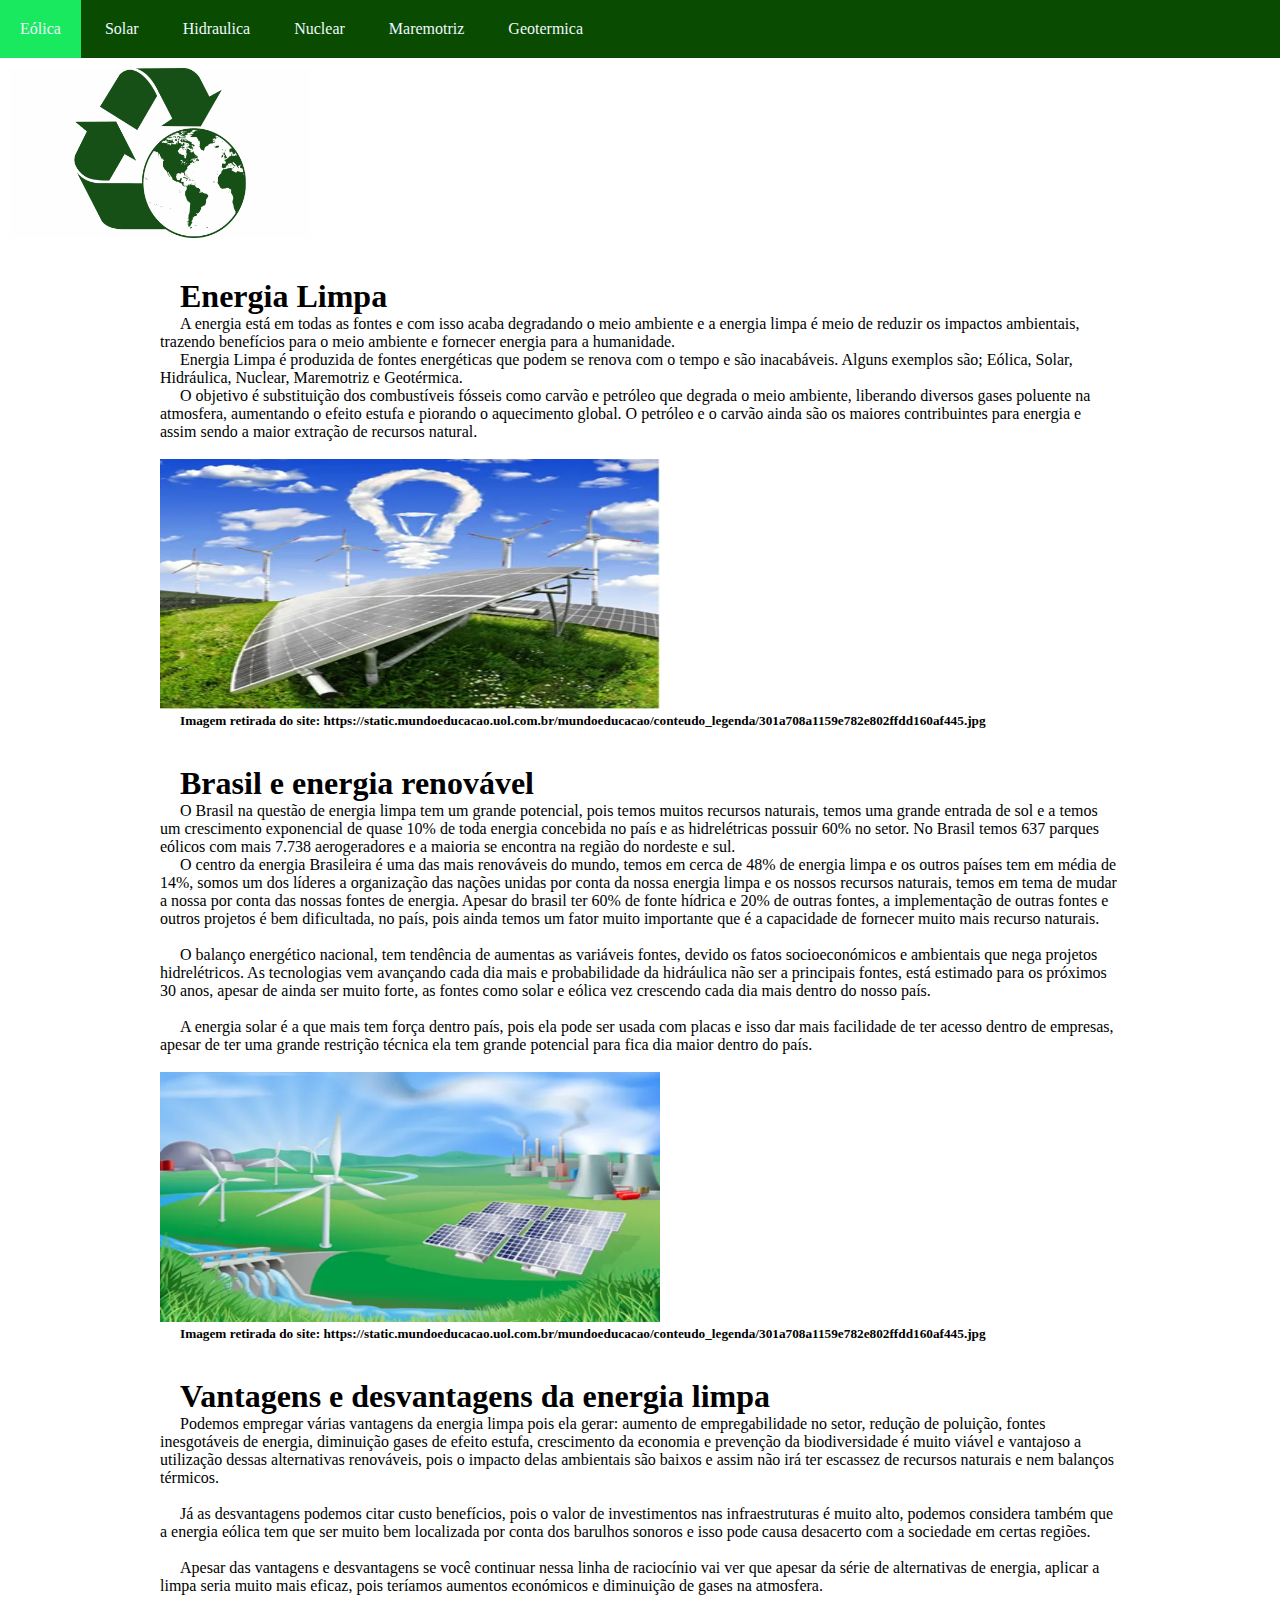
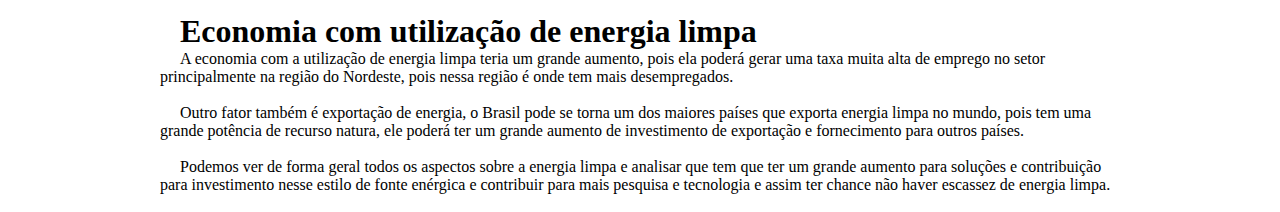
<file: index.html>
<!DOCTYPE html>
<html lang="pt-br">
<head>
    <meta charset="UTF-8">
    <title>Energia Limpa </title>
    <link rel="stylesheet" href="css/Styles.css">
    <link href="https://fonts.googleapis.com/css?family=Lato" rel="stylesheet">
</head>
<body>
     
      <header>
            <div class="center">
           <!-- Logo -->
            <div class="menu">
            <nav id="menu-h"> 
              <ul>
                  <li>  <a href="paginas/index.html"> Eólica </a> </li>
                  <li> <a href="paginas/index1.html"> Solar </a>  </li>
                  <li> <a href="paginas/Untitled2.html"> Hidraulica </a>  </li>
                  <li> <a href="paginas/index3.html"> Nuclear </a> </li>
                  <li> <a href="paginas/index4.html"> Maremotriz </a> </li>
                  <li> <a href="paginas/index5.html"> Geotermica </a> </li>
              </ul>
            </nav>
            <div class="container">        
              <header class="imagem2" id="img0">  <img src="imagens/logo.png" width="300" height="170" />  </header>
                  </div>
            </div><!-- menu -->
            </div><!-- center -->


      <section class="corpo">
            <h1> Energia Limpa </h1> 
            <p> A energia está em todas as fontes e com isso acaba degradando o meio ambiente e a energia limpa é meio de reduzir os impactos ambientais, trazendo benefícios para o meio ambiente e fornecer energia para a humanidade. 
            <br>
            <p>Energia Limpa é produzida de fontes energéticas que podem se renova com o tempo e são inacabáveis. Alguns exemplos são; Eólica, Solar, Hidráulica, Nuclear, Maremotriz e Geotérmica.
            <br>
            <p>O objetivo é substituição dos combustíveis fósseis como carvão e petróleo que degrada o meio ambiente, liberando diversos gases poluente na atmosfera, aumentando o efeito estufa e piorando o aquecimento global.  O petróleo e o carvão ainda são os maiores contribuintes para energia e assim sendo a maior extração de recursos natural.</p>
            <br>
            <a href="https://static.mundoeducacao.uol.com.br/mundoeducacao/conteudo_legenda/301a708a1159e782e802ffdd160af445.jpg">
                  <img src="imagens/limpa.png" width="500" height="250">
            </a>
            <h5>Imagem retirada do site:        		
                  https://static.mundoeducacao.uol.com.br/mundoeducacao/conteudo_legenda/301a708a1159e782e802ffdd160af445.jpg
                  </h5>
                  <br><br>
            <h1> Brasil e energia renovável </h1>
            <p> O Brasil na questão de energia limpa tem um grande potencial, pois temos muitos recursos naturais, temos uma grande entrada de sol e a temos um crescimento exponencial de quase 10% de toda energia concebida no país e as hidrelétricas possuir 60% no setor.  No Brasil temos 637 parques eólicos com mais 7.738 aerogeradores e a maioria se encontra na região do nordeste e sul. 
            <br>
            <p>O centro da energia Brasileira é uma das mais renováveis do mundo, temos em cerca de 48% de energia limpa e os outros países tem em média de 14%, somos um dos líderes a organização das nações unidas por conta da nossa energia limpa e os nossos recursos naturais, temos em tema de mudar a nossa por conta das nossas fontes de energia. Apesar do brasil ter 60% de fonte hídrica e 20% de outras fontes, a implementação de outras fontes e outros projetos é bem dificultada, no país, pois ainda temos um fator muito importante que é a capacidade de fornecer muito mais recurso naturais.</p>
            <br>
            <p> O balanço energético nacional, tem tendência de aumentas as variáveis fontes, devido os fatos socioeconómicos e ambientais que nega projetos hidrelétricos. As tecnologias vem avançando cada dia mais e probabilidade da hidráulica não ser a principais fontes, está estimado para os próximos 30 anos, apesar de ainda ser muito forte, as fontes como solar e eólica vez crescendo cada dia mais dentro do nosso país.</p>
            <br>
            <p>A energia solar é a que mais tem força dentro país, pois ela pode ser usada com placas e isso dar mais facilidade de ter acesso dentro de empresas, apesar de ter uma grande restrição técnica ela tem grande potencial para fica dia maior dentro do país.</p>
            <br>
                  <a href="https://brasilescola.uol.com.br/geografia/fontes-energia.html">
                        <img src="imagens/limpa2.png" width="500" height="250">
                  </a>
            <h5>Imagem retirada do site:        		
                  https://static.mundoeducacao.uol.com.br/mundoeducacao/conteudo_legenda/301a708a1159e782e802ffdd160af445.jpg
                  </h5>
                  <br><br>
            
            <h1> Vantagens e desvantagens da energia limpa </h1>
            <p>Podemos empregar várias vantagens da energia limpa pois ela gerar: aumento de empregabilidade no setor, redução de poluição, fontes inesgotáveis de energia, diminuição gases de efeito estufa, crescimento da economia e prevenção da biodiversidade é muito viável e vantajoso a utilização dessas alternativas renováveis, pois o impacto delas ambientais são baixos e assim não irá ter escassez de recursos naturais e nem balanços térmicos.</p>
            <br>
            <p>Já as desvantagens podemos citar custo benefícios, pois o valor de investimentos nas infraestruturas é muito alto, podemos considera também que a energia eólica tem que ser muito bem localizada por conta dos barulhos sonoros e isso pode causa desacerto com a sociedade em certas regiões.</p>
            <br>
            <p>Apesar das vantagens e desvantagens se você continuar nessa linha de raciocínio vai ver que apesar da série de alternativas de energia, aplicar a limpa seria muito mais eficaz, pois teríamos aumentos económicos e diminuição de gases na atmosfera.</p>
            <br>
      
            <h1>Economia com utilização de energia limpa</h1>
            <p>A economia com a utilização de energia limpa teria um grande aumento, pois ela poderá gerar uma taxa muita alta de emprego no setor principalmente na região do Nordeste, pois nessa região é onde tem mais desempregados.</p>
            <br>
            <p>Outro fator também é exportação de energia, o Brasil pode se torna um dos maiores países que exporta energia limpa no mundo, pois tem uma grande potência de recurso natura, ele poderá ter um grande aumento de investimento de exportação e fornecimento para outros países.</p>
            <br>
            <p>Podemos ver de forma geral todos os aspectos sobre a energia limpa e analisar que tem que ter um grande aumento para soluções e contribuição para investimento nesse estilo de fonte enérgica e contribuir para mais pesquisa e tecnologia e assim ter chance não haver escassez de energia limpa.</p>   
            <br>
      </section>
      </header> 
</body>
</html>
</file>
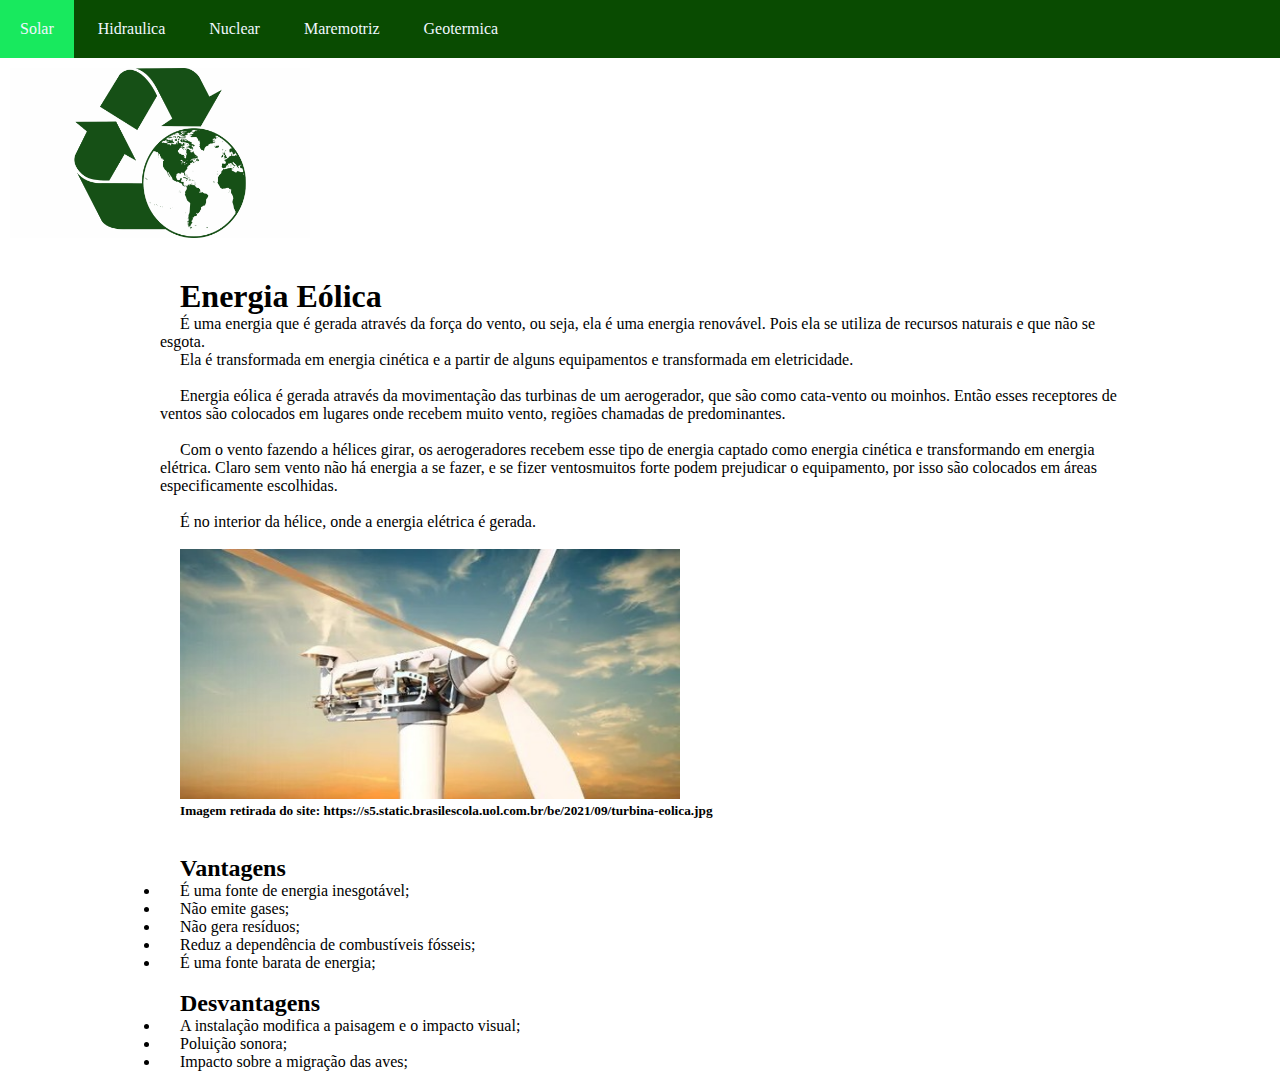
<file: paginas/index.html>
<!DOCTYPE html>
<html lang="pt-br">
<head>
    <meta charset="UTF-8">
    <title>Energia Limpa </title>
    <link rel="stylesheet" href="css/Styles.css">
    <link href="https://fonts.googleapis.com/css?family=Lato" rel="stylesheet">
</head>
<body>
     
      <header>
            <div class="center">
           <!-- Logo -->
            <div class="menu">
            <nav id="menu-h"> 
              <ul>
                      
                      
                        <li> <a href="index1.html"> Solar </a>  </li>
                        <li> <a href="Untitled2.html"> Hidraulica </a>  </li>
                        <li> <a href="index3.html"> Nuclear </a> </li>
                        <li> <a href="index4.html"> Maremotriz </a> </li>
                        <li> <a href="index5.html"> Geotermica </a> </li>
              </ul>
            </nav>
        </div><!-- menu -->
    </div> 
    <header class="imagem" id="img1"> <img src="imagem/logo.png" width="300" height="170" /> </header>

    <section class="corpo">
    <h1>Energia Eólica</h1>
    <p>É uma energia que é gerada através da força do vento, ou seja, ela é uma energia renovável. Pois ela se utiliza de recursos naturais e que não se esgota. 
    <br>
    <p>Ela é transformada em energia cinética e a partir de alguns equipamentos e transformada em eletricidade.</p>
    <br>
    <p>Energia eólica é gerada através da movimentação das turbinas de um aerogerador, que são como cata-vento ou moinhos. Então esses receptores de ventos são colocados em lugares onde recebem muito vento, regiões chamadas de predominantes.  </p>
    <br>
    <p>Com o vento fazendo a hélices girar, os aerogeradores recebem esse tipo de energia captado como energia cinética e transformando em energia elétrica. Claro sem vento não há energia a se fazer, e se fizer ventosmuitos forte podem prejudicar o equipamento, por isso são colocados em áreas especificamente escolhidas. </p>
    <br>
    <p>É no interior da hélice, onde a energia elétrica é gerada.</p>   
    <br>
    <header >
    <a href="ttps://s5.static.brasilescola.uol.com.br/be/2021/09/turbina-eolica.jpg">
        <img src="imagem/eólica.jpg" width="500" height="250"/>
    </a>
    </header>
    <h5>Imagem retirada do site: https://s5.static.brasilescola.uol.com.br/be/2021/09/turbina-eolica.jpg
</h5>
         <br><br>
    <h2>Vantagens</h2>
        <ul>
            <li>É uma fonte de energia inesgotável;</li>
            <li>Não emite gases;</li>
            <li>Não gera resíduos;</li>
            <li>Reduz a dependência de combustíveis fósseis;</li>
            <li>É uma fonte barata de energia;</li>
        </ul>
        <br>

    <h2>Desvantagens</h2>
        <ul>    
            <li>A instalação modifica a paisagem e o impacto visual;</li>
            <li>Poluição sonora;</li>
            <li>Impacto sobre a migração das aves;</li>
        </ul>
 
        </section>

</body>
</html>
</file>
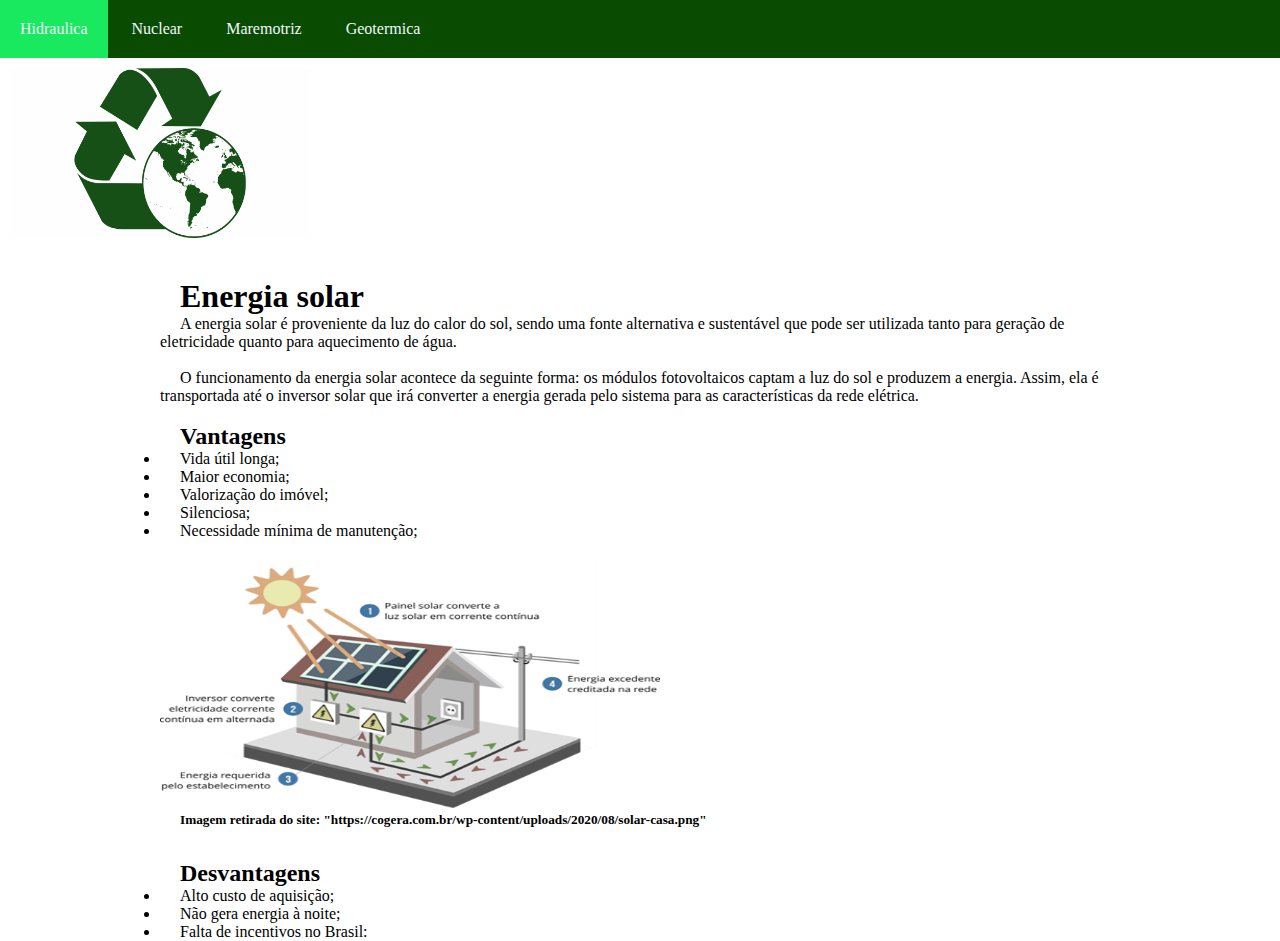
<file: paginas/index1.html>
<!DOCTYPE html>
<html lang="pt-br">
<head>
    <meta charset="UTF-8">
    <title>Energia Limpa </title>
    <link rel="stylesheet" href="css/Styles.css">
    <link href="https://fonts.googleapis.com/css?family=Lato" rel="stylesheet">
</head>
<body>
     
      <header>
            <div class="center">
           <!-- Logo -->
            <div class="menu">
            <nav id="menu-h"> 
              <ul>
                    
                        <li> <a href="Untitled2.html"> Hidraulica </a>  </li>
                        <li> <a href="index3.html"> Nuclear </a> </li>
                        <li> <a href="index4.html"> Maremotriz </a> </li>
                        <li> <a href="index5.html"> Geotermica </a> </li>
              </ul>
            </nav>
        </div><!-- menu -->
    </div> 
    <header class="imagem" id="img1"> <img src="imagem/logo.png" width="300" height="170"/> </header>
    <section class="corpo">
    <h1>Energia solar</h1>
    <p>A energia solar é proveniente da luz do calor do sol, sendo uma fonte alternativa e sustentável que pode ser utilizada tanto para geração de eletricidade quanto para aquecimento de água.</p>
    <br>
    <p>O funcionamento da energia solar acontece da seguinte forma: os módulos fotovoltaicos captam a luz do sol e produzem a energia. Assim, ela é transportada até o inversor solar que irá converter a energia gerada pelo sistema para as características da rede elétrica.</p>
    <br>

    <h2>Vantagens</h2>
        <ul>   
            <li>Vida útil longa;</li>       
            <li>Maior economia;</li>
            <li>Valorização do imóvel;</li>
            <li>Silenciosa;</li>
            <li>Necessidade mínima de manutenção;</li>
        </ul>
        <br>
        <a href="https://cogera.com.br/wp-content/uploads/2020/08/solar-casa.png">
            <img src="imagem/solar.png" width="500" height="250"/>
        </a>
        <h5> Imagem retirada do site:
         "https://cogera.com.br/wp-content/uploads/2020/08/solar-casa.png"
         <br><br><br>
        </h5>

    <h2>Desvantagens</h2>
        <ul>          
            <li>Alto custo de aquisição;</li>
            <li>Não gera energia à noite;</li>
            <li>Falta de incentivos no Brasil:</li>
        </ul>

    </section>
</body>
</html>
</file>
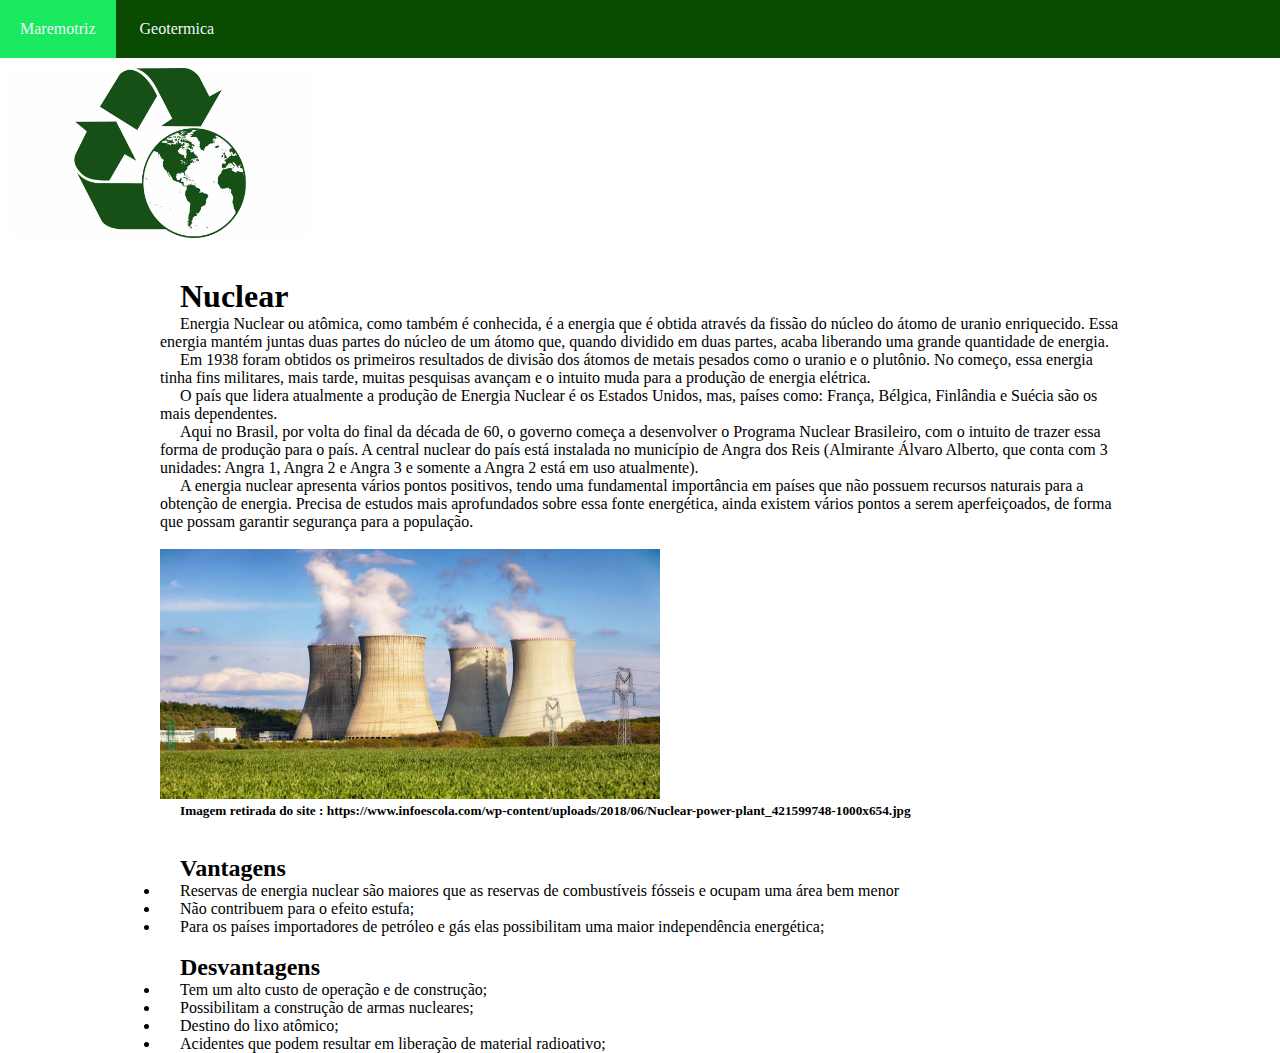
<file: paginas/index3.html>
<!DOCTYPE html>
<html lang="pt-br">
<head>
    <meta charset="UTF-8">
    <title>Energia Limpa </title>
    <link rel="stylesheet" href="css/Styles.css">
    <link href="https://fonts.googleapis.com/css?family=Lato" rel="stylesheet">
</head>
<body>
     
      <header>
            <div class="center">
           <!-- Logo -->
            <div class="menu">
            <nav id="menu-h"> 
              <ul>
                        <li> <a href="index4.html"> Maremotriz </a> </li>
                        <li> <a href="index5.html"> Geotermica </a> </li>
              </ul>
            </nav>
        </div><!-- menu -->
    </div> 
    <header class="imagem" id="img1"> <img src="imagem/logo.png" width="300" height="170"/> </header>
    <section class="corpo">
    <h1>Nuclear</h1>
    <p>Energia Nuclear ou atômica, como também é conhecida, é a energia que é obtida através da fissão do núcleo do átomo de uranio enriquecido. Essa energia mantém juntas duas partes do núcleo de um átomo que, quando dividido em duas partes, acaba liberando uma grande quantidade de energia. 
    <br>    
    <p>Em 1938 foram obtidos os primeiros resultados de divisão dos átomos de metais pesados como o uranio e o plutônio. No começo, essa energia tinha fins militares, mais tarde, muitas pesquisas avançam e o intuito muda para a produção de energia elétrica. 
    <br>    
    <p>O país que lidera atualmente a produção de Energia Nuclear é os Estados Unidos, mas, países como: França, Bélgica, Finlândia e Suécia são os mais dependentes. 
    <br>    
    <p>Aqui no Brasil, por volta do final da década de 60, o governo começa a desenvolver o Programa Nuclear Brasileiro, com o intuito de trazer essa forma de produção para o país. A central nuclear do país está instalada no município de Angra dos Reis (Almirante Álvaro Alberto, que conta com 3 unidades: Angra 1, Angra 2 e Angra 3 e somente a Angra 2 está em uso atualmente). 
    <br>    
    <p>A energia nuclear apresenta vários pontos positivos, tendo uma fundamental importância em países que não possuem recursos naturais para a obtenção de energia. Precisa de estudos mais aprofundados sobre essa fonte energética, ainda existem vários pontos a serem aperfeiçoados, de forma que possam garantir segurança para a população. </p>
    <br>
    <a href="https://www.infoescola.com/wp-content/uploads/2018/06/Nuclear-power-plant_421599748-1000x654.jpg">
        <img src="imagem/neclear.jpg" width="500" height="250">
    </a>
    <h5>Imagem retirada do site : https://www.infoescola.com/wp-content/uploads/2018/06/Nuclear-power-plant_421599748-1000x654.jpg</h5>
<br><br>
    <h2>Vantagens</h2>
        <ul>
            <li>Reservas de energia nuclear são maiores que as reservas de combustíveis fósseis e ocupam uma área bem menor</li>
            <li>Não contribuem para o efeito estufa;</li>
            <li>Para os países importadores de petróleo e gás elas possibilitam uma maior independência energética;</li>
        </ul>
        <br>

    <h2>Desvantagens</h2>
        <ul>
            <li>Tem um alto custo de operação e de construção;</li>
            <li>Possibilitam a construção de armas nucleares;</li>
            <li>Destino do lixo atômico;</li>
            <li>Acidentes que podem resultar em liberação de material radioativo;</li>
        </ul>

    </section>
</body>
</html>
</file>
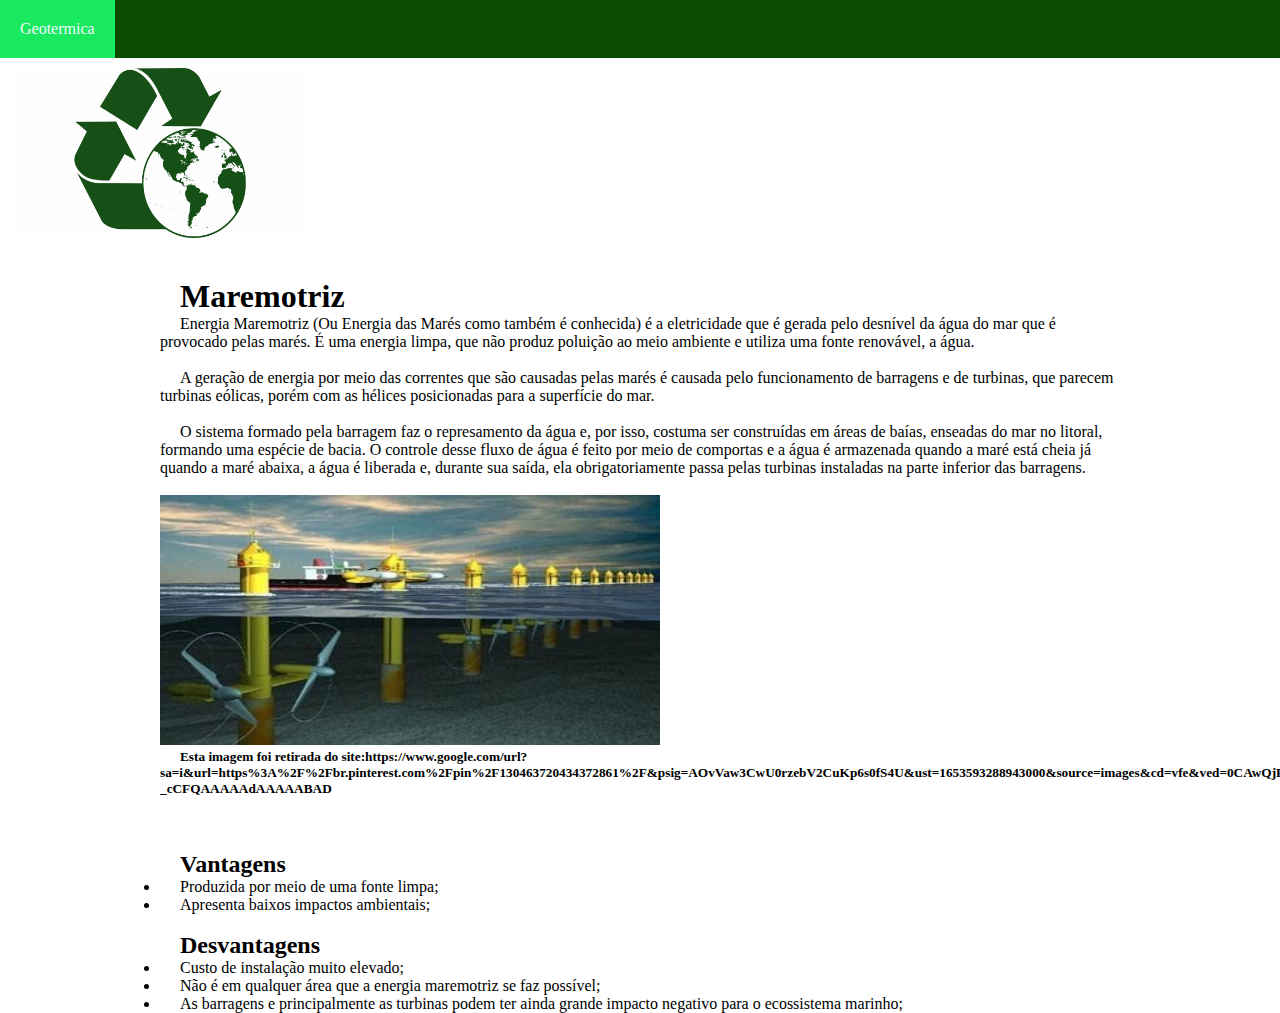
<file: paginas/index4.html>
<!DOCTYPE html>
<html lang="pt-br">
<head>
    <meta charset="UTF-8">
    <title>Energia Limpa </title>
    <link rel="stylesheet" href="css/Styles.css">
    <link href="https://fonts.googleapis.com/css?family=Lato" rel="stylesheet">
</head>
<body>
     
      <header>
            <div class="center">
           <!-- Logo -->
            <div class="menu">
            <nav id="menu-h"> 
              <ul>
                       
                        <li> <a href="index5.html"> Geotermica </a> </li>
              </ul>
            </nav>
        </div><!-- menu -->
    </div> 
    <header class="imagem" id="img1"> <img src="imagem/logo.png" width="300" height="170"> </header>
    <section class="corpo">
    <h1>Maremotriz</h1>
    <p>Energia Maremotriz (Ou Energia das Marés como também é conhecida) é a eletricidade que é gerada pelo desnível da água do mar que é provocado pelas marés. É uma energia limpa, que não produz poluição ao meio ambiente e utiliza uma fonte renovável, a água.</p>
    <br>
    <p>A geração de energia por meio das correntes que são causadas pelas marés é causada pelo funcionamento de barragens e de turbinas, que parecem turbinas eólicas, porém com as hélices posicionadas para a superfície do mar.</p>
    <br> 
    <p>O sistema formado pela barragem faz o represamento da água e, por isso, costuma ser construídas em áreas de baías, enseadas do mar no litoral, formando uma espécie de bacia. O controle desse fluxo de água é feito por meio de comportas e a água é armazenada quando a maré está cheia já quando a maré abaixa, a água é liberada e, durante sua saída, ela obrigatoriamente passa pelas turbinas instaladas na parte inferior das barragens.</p>
    <br>
<a href="https://www.google.com/url?sa=i&url=https%3A%2F%2Fbr.pinterest.com%2Fpin%2F130463720434372861%2F&psig=AOvVaw3CwU0rzebV2CuKp6s0fS4U&ust=1653593288943000&source=images&cd=vfe&ved=0CAwQjRxqFwoTCNCrq7Cx-_cCFQAAAAAdAAAAABAD">
    <img src="imagem/mare.jpg" width="500" height="250">
</a>
<h5>Esta imagem foi retirada do site:https://www.google.com/url?sa=i&url=https%3A%2F%2Fbr.pinterest.com%2Fpin%2F130463720434372861%2F&psig=AOvVaw3CwU0rzebV2CuKp6s0fS4U&ust=1653593288943000&source=images&cd=vfe&ved=0CAwQjRxqFwoTCNCrq7Cx-_cCFQAAAAAdAAAAABAD

</h5>
<br><br><br>
    <h2>Vantagens</h2>
        <ul>   
            <li>Produzida por meio de uma fonte limpa;</li>
            <li>Apresenta baixos impactos ambientais;</li>
        </ul>
    <br>

    <h2>Desvantagens</h2>
        <ul>          
            <li>Custo de instalação muito elevado;</li>
            <li>Não é em qualquer área que a energia maremotriz se faz possível;</li>
            <li>As barragens e principalmente as turbinas podem ter ainda grande impacto negativo para o ecossistema marinho;</li>
        </ul>

    </section>
</body>
</html>
</file>
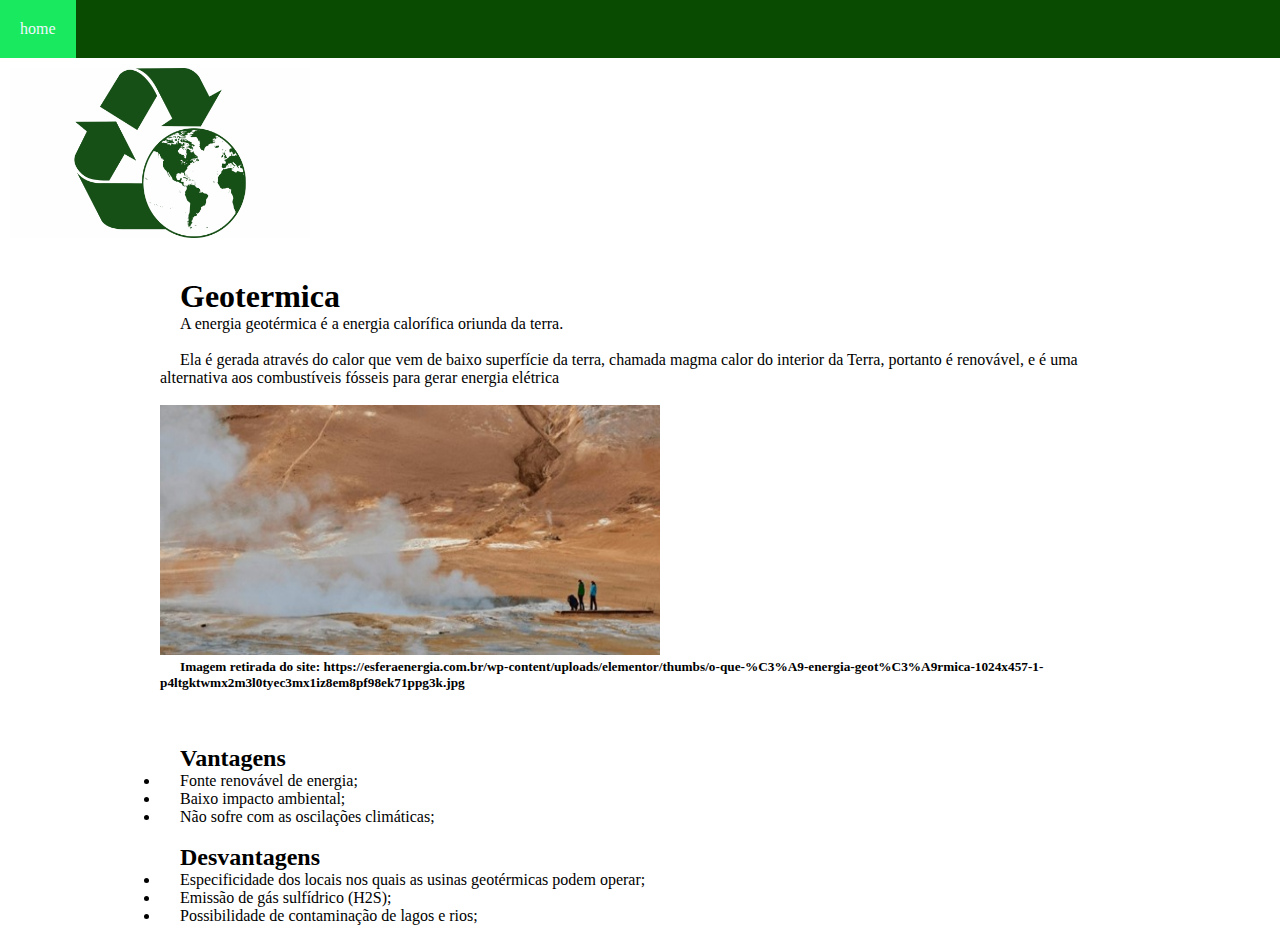
<file: paginas/index5.html>
<!DOCTYPE html>
<html lang="pt-br">
<head>
    <meta charset="UTF-8">
    <title>Energia Limpa </title>
    <link rel="stylesheet" href="css/Styles.css">
    <link href="https://fonts.googleapis.com/css?family=Lato" rel="stylesheet">
</head>
<body>
     
      <header>
            <div class="center">
           <!-- Logo -->
            <div class="menu">
            <nav id="menu-h"> 
              <ul>
                        <li> <a href="C:\Users\wesle\OneDrive\Área de Trabalho\japa\index.html"> home </a> </li>
              </ul>
            </nav>
        </div><!-- menu -->
    </div> 
    <header class="imagem" id="img1"> <img src="imagem/logo.png" width="300" height="170"/> </header>
    <section class="corpo">
    <h1>Geotermica</h1>
    <p>A energia geotérmica é a energia calorífica oriunda da terra.</p>
    <br>
    <p>Ela é gerada através do calor que vem de baixo superfície da terra, chamada magma calor do interior da Terra, portanto é renovável, e é uma alternativa aos combustíveis fósseis para gerar energia elétrica </p>
    <br>
<a href="Imagem retirada do site: 
https://esferaenergia.com.br/wp-content/uploads/elementor/thumbs/o-que-%C3%A9-energia-geot%C3%A9rmica-1024x457-1-p4ltgktwmx2m3l0tyec3mx1iz8em8pf98ek71ppg3k.jpg
">
<img src="imagem/geotermica.jpg" width="500" height="250">
</a>
<h5>Imagem retirada do site: 
    https://esferaenergia.com.br/wp-content/uploads/elementor/thumbs/o-que-%C3%A9-energia-geot%C3%A9rmica-1024x457-1-p4ltgktwmx2m3l0tyec3mx1iz8em8pf98ek71ppg3k.jpg
    </h5>
<br><br><br>

    <h2>Vantagens</h2>
        <ul>   
            <li>Fonte renovável de energia;</li>
            <li>Baixo impacto ambiental;</li>
            <li>Não sofre com as oscilações climáticas;</li>
        </ul>
        <br>

    <h2>Desvantagens</h2>
        <ul>          
            <li>Especificidade dos locais nos quais as usinas geotérmicas podem operar;</li>
            <li>Emissão de gás sulfídrico (H2S);</li>
            <li>Possibilidade de contaminação de lagos e rios;</li>
        </ul>

    </section>
</body>
</html>
</file>
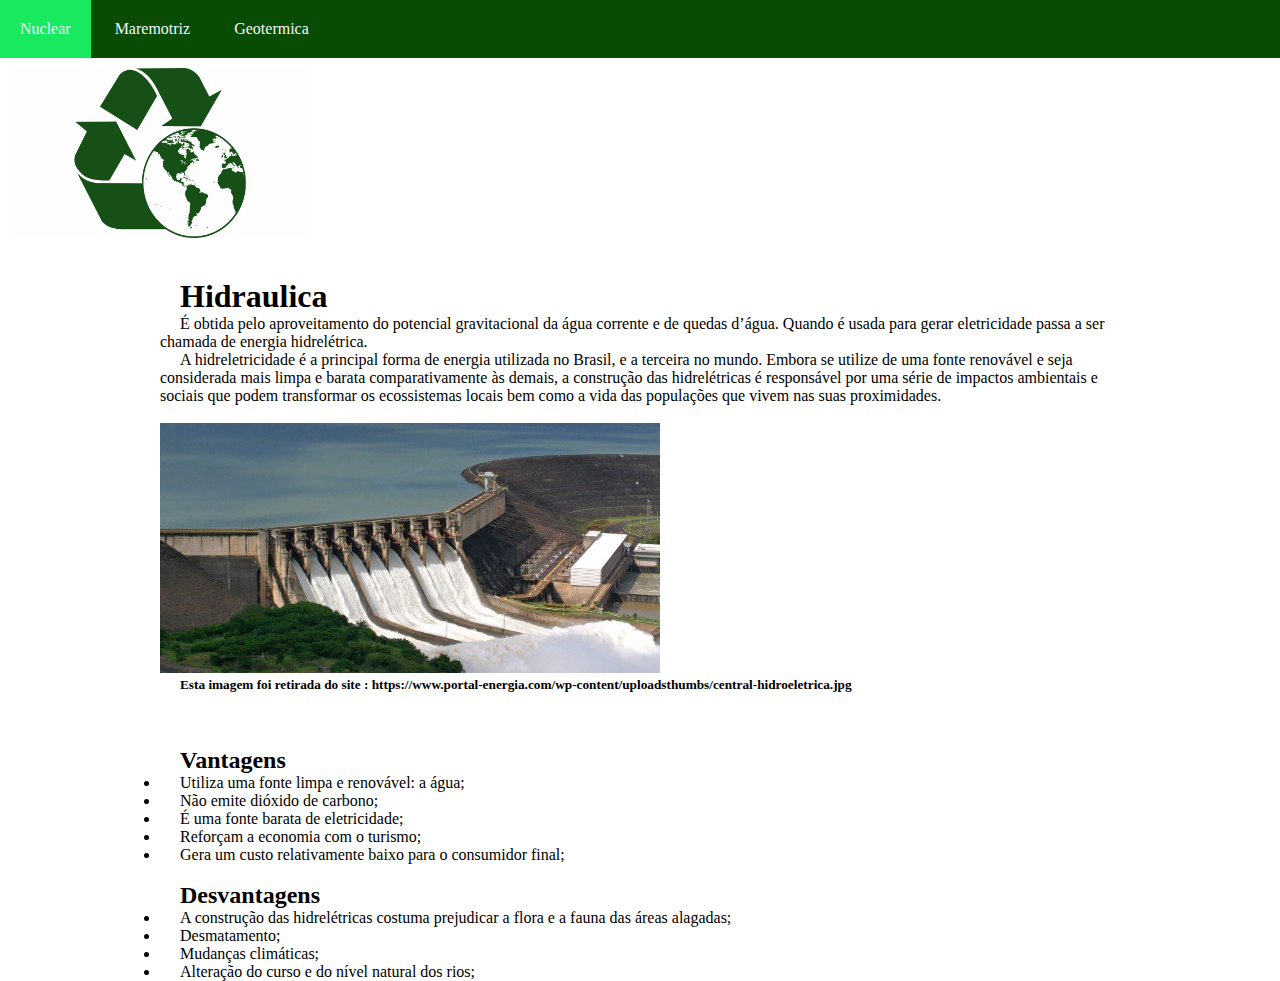
<file: paginas/Untitled2.html>
<!DOCTYPE html>
<html lang="pt-br">
<head>
    <meta charset="UTF-8">
    <title>Energia Limpa </title>
    <link rel="stylesheet" href="css/Styles.css">
    <link href="https://fonts.googleapis.com/css?family=Lato" rel="stylesheet">
</head>
<body>
     
      <header>
            <div class="center">
           <!-- Logo -->
            <div class="menu">
            <nav id="menu-h"> 
              <ul>
                        <li> <a href="index3.html"> Nuclear </a> </li>
                        <li> <a href="index4.html"> Maremotriz </a> </li>
                        <li> <a href="index5.html"> Geotermica </a> </li>
              </ul>
            </nav>
        </div><!-- menu -->
    </div> 
    <header class="imagem" id="img1"> <img src="imagem/logo.png" width="300" height="170"/> </header>
    <section class="corpo">
    <h1>Hidraulica</h1>
    <p>É obtida pelo aproveitamento do potencial gravitacional da água corrente e de quedas d’água. Quando é usada para gerar eletricidade passa a ser chamada de energia hidrelétrica.
    <br> 
    <p>A hidreletricidade é a principal forma de energia utilizada no Brasil, e a terceira no mundo. Embora se utilize de uma fonte renovável e seja considerada mais limpa e barata comparativamente às demais, a construção das hidrelétricas é responsável por uma série de impactos ambientais e sociais que podem transformar os ecossistemas locais bem como a vida das populações que vivem nas suas proximidades.</p>
    <br>
<a href="https://www.portal-energia.com/wp-content/uploadsthumbs/central-hidroeletrica.jpg">
    <img src="imagem/central-hidroeletrica.jpg" width="500" height="250">
</a>
<h5>Esta imagem foi retirada do site : https://www.portal-energia.com/wp-content/uploadsthumbs/central-hidroeletrica.jpg</h5>
<br><br><br>    
<h2>Vantagens</h2>

    <ul>
        <li>Utiliza uma fonte limpa e renovável: a água;</li>
        <li>Não emite dióxido de carbono;</li>
        <li>É uma fonte barata de eletricidade;</li>
        <li>Reforçam a economia com o turismo;</li>
        <li>Gera um custo relativamente baixo para o consumidor final;</li>
    </ul>
    <br>

    <h2>Desvantagens</h2>
    <ul>
        <li>A construção das hidrelétricas costuma prejudicar a flora e a fauna das áreas alagadas;</li>
        <li>Desmatamento;</li>
        <li>Mudanças climáticas;</li>
        <li>Alteração do curso e do nível natural dos rios;</li>
    </ul>

    </section>
</body>
</html>
</file>
<file: css/Styles.css>
*{
    margin:0;
    padding:0;
    box-sizing:border-box;
} 

.logo{
    text-align: center;

       width: 400px;
}

.header{
    padding:20px 0;
   
}

.h1 {
    width: 500px;
    color: rgb(45, 97, 241);
    margin: 0%;
    text-align: center;
}

.corpo {
    background-color: #ffffff77;
    text-indent: 20px;
    margin: auto;
    width: 960px;
}

.body{
    background-color:#bae458;
    margin: 0;
}
#menu-h{
    list-style: none;
    padding: 0;
    background-color: #094b01;
}

#menu-h ul li{
    display: inline;
    
}

#menu-h ul li a{
    display: inline-block;
    color: aliceblue;
    text-decoration: none;
    padding: 20px;
}
#menu-h ul li a:hover{
    background-color:rgb(24, 233, 94);
}
#img1 {
    margin: 80px;
height:10px;

}
#img0{
    margin:10px;
    height: 200px;
    text-align: left;


    }
</file>
<file: paginas/css/Styles.css>
#menu-h{
    list-style: none;
    padding: 0;
    background-color: #094b01;
}

#menu-h ul li{
    display: inline;
    
}

#menu-h ul li a{
    display: inline-block;
    color: aliceblue;
    text-decoration: none;
    padding: 20px;
}
#menu-h ul li a:hover{
    background-color:rgb(24, 233, 94);
}
.h1{
    width: 500px;
    color: rgb(45, 97, 241);
    margin: 0%;
    text-align: center;
}
*{
    margin:0;
    padding:0;
    box-sizing:border-box;
} 

.logo{
    text-align: center;

       width: 400px;
}

.header{
    padding:20px 0;
   
}

.h1 {
    width: 500px;
    color: rgb(45, 97, 241);
    margin: 0%;
    text-align: center;
}

.corpo {
    background-color: #ffffff77;
    text-indent: 20px;
    margin: auto;
    width: 960px;
}

.body{
    background-color:#bae458;
    margin: 0;
}
#img1 {
    margin: 10px;
    height: 200px;
    text-align: left;
}
</file>
